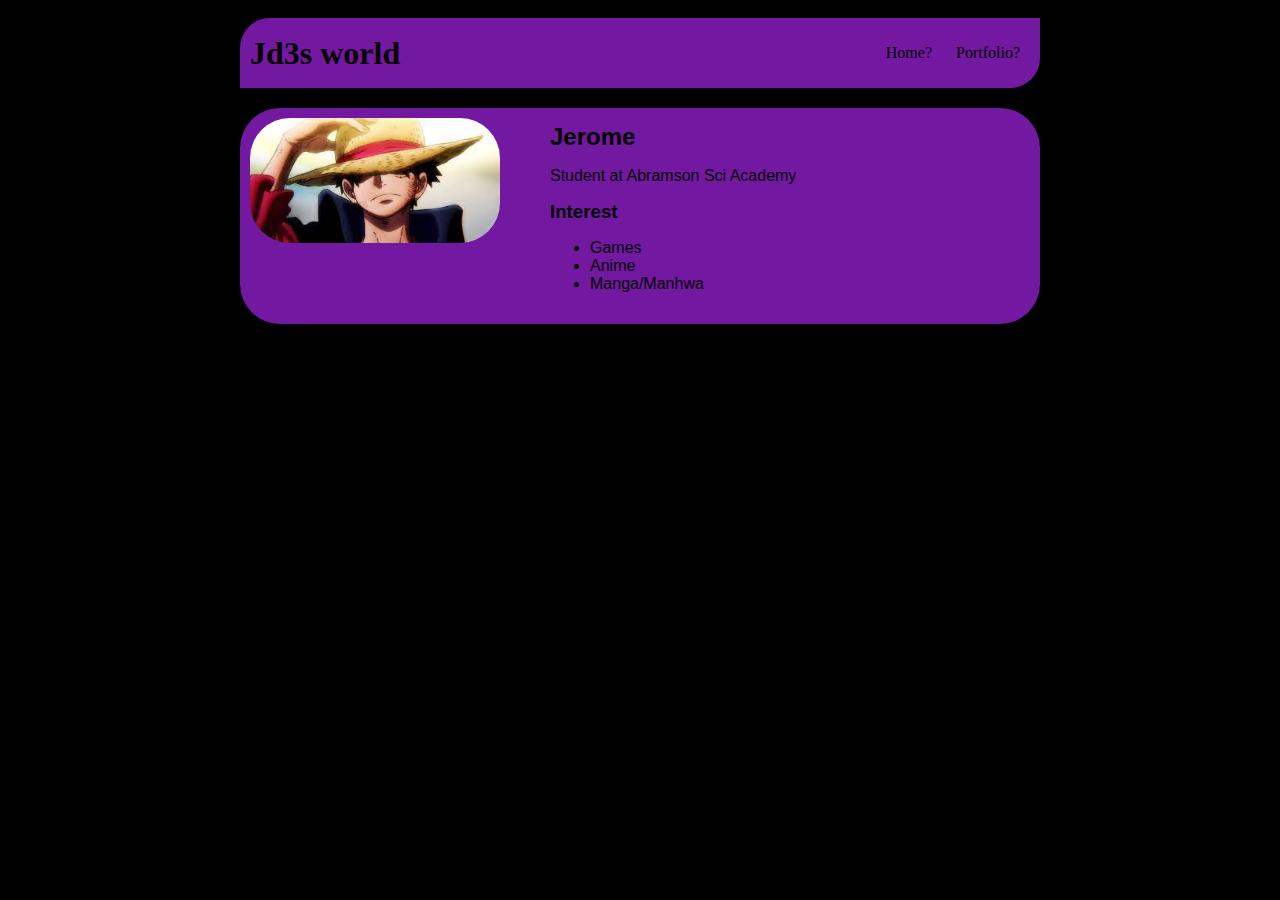
<file: index.html>
<!DOCTYPE html>
<html>
    <head>
        <title>Jd3s world</title>
        <link rel="stylesheet" href="style.css">
    </head>

    <body>
<!-- Visible HTML elements GO HERE-->
        <div id="all-contents">
            <nav id="nav-ul">
                <h1>Jd3s world</h1>
                <ul id="nav-ul">
                    <li class="nav-li">
                        <a href = "index.html"> Home? </a>
                    </li>
                    <li class="nav-li">
                        <a href = "portfolio.html"> Portfolio?</a>
                    </li>
                </ul>
            </nav>

            <main>
                <!-- Sidebar section-->
                <div class="sidebar">
                    <img class="sidebar-img" src="[data-uri]">     
                </div>
                <!-- Content section-->
                <div class="content">
                    <h2>Jerome</h2>
                    <p> Student at Abramson Sci Academy</p>
                    <!-- Interest Section -->
                    <div id="interest">
                        <h3> Interest </h3>
                        <ul>
                            <li>Games</li>
                            <li>Anime</li>
                            <li>Manga/Manhwa</li>
                        </ul>
                    </div>
                </div>
            </main>
        </div>
    </body>
</html>
</file>
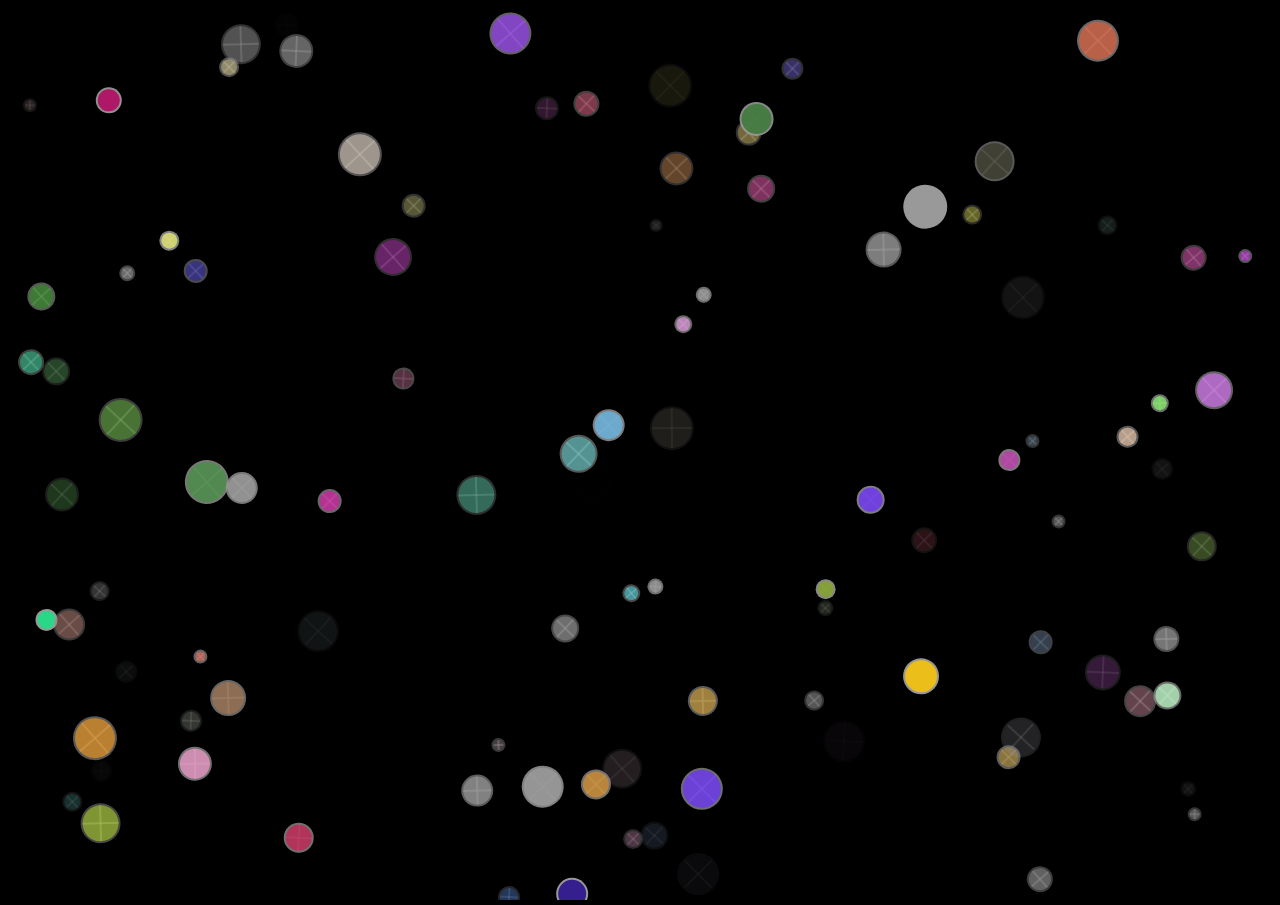
<file: projects/circularity/index.html>
<!doctype html>

<html>
    <head>
        <meta charset="utf-8">

        <title>Operation Spark || Motion Poem</title>
        <meta name="description" content="Operation Spark Motion Poem">
        <meta name="author" content="operationspark.org">
        <meta name="viewport" content="width=device-width, initial-scale=1.0">
        
        <link href="css/bootstrap.min.css" rel="stylesheet" media="screen">
        <link href="css/style.css" rel="stylesheet">

        <!-- all core CreateJS and 3rd party libraries are listed here: -->
        <script src="bower_components/lodash/lodash.min.js"></script>
        <script src="bower_components/easeljs/lib/easeljs-0.8.2.min.js"></script>
        <script src="bower_components/opspark-draw/draw.js"></script>
        <script src="bower_components/racket/racket.js"></script>

        <!-- our app javascript code -->
        <script src="js/opspark.js"></script>
        <script src="js/init.js"></script>
        
        <style type="text/css">
            /*override default styles here*/
        </style>
    </head>
    <body>
        <div>
            <canvas id="canvas" width="500" height="500"></canvas>
        </div>
        <script id="motion-poem">
            (function(){
                init(window);
                window.opspark.makeGame();
            })();
        </script>
    </body>

</html>
</file>
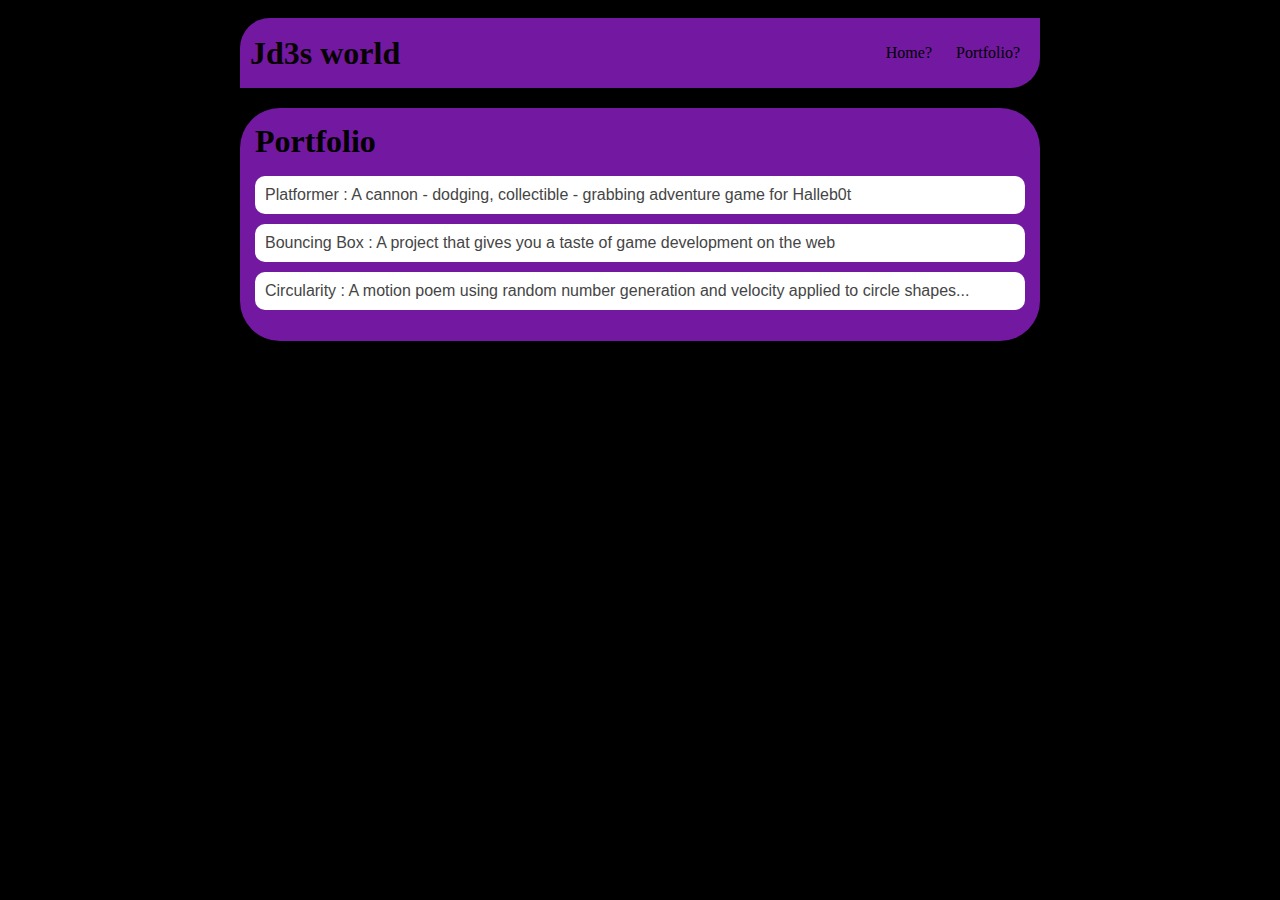
<file: portfolio.html>
<!DOCTYPE HTML>
<html>
    <head>
      <title>Jd3s world portfolio</title>
      <link rel="stylesheet" href="style.css">
    </head>

    <body></body>
     <div id="all-contents">
       <nav>

             <h1>Jd3s world</h1>
            <ul id="nav-ul">
               <li class="nav-li">
               <a class="nav-a" href="index.html">Home?</a>
             </li>
             <li class="nav-li">
                <a class="nav-a" href="portfolio.html">Portfolio?</a>
             </li>
           </ul>
       </nav>
       <main>
        <div class="content">
          <h1>Portfolio</h1>
                <ul id="portfolio">
                  <li><a href="projects/platformer/">Platformer : A cannon - dodging, collectible - grabbing adventure game for Halleb0t</a></li>
                  <li><a href="projects/bouncing-box/">Bouncing Box : A project that gives you a taste of game development on the web </a></li>
                  <li><a href="projects/circularity/">Circularity : A motion poem using random number generation and velocity applied to circle shapes...</a></li>
                </ul>
        </div>
      </main>
      </div>
    </body>
</html>
</file>
<file: style.css>
body {
    background: rgb(0, 0, 0);
    color: rgb(0, 0, 0);
    padding: 10px;
    font-family: arial;
}
#all-contents {
  max-width: 800px;
    margin: auto;
}

/* navigation menu */
nav {
    background: rgb(115, 24, 161);
   margin: 0 auto;
   margin-bottom: 20px;
    display: flex;
    padding: 10px;
    border:thick;
    border-top-left-radius:30px;
    border-bottom-right-radius: 30px;
}
h1 {
    display: flex;
    align-items: center;
    color: rgb(7, 3, 3);
    flex: 1;
    margin: 0;
    font-family: cursive;
}
#nav-ul {
    list-style-image: none;
    font-family: cursive;
}
.nav-li {
    display: inline-block;
    padding: 0 10px;
    font-family: cursive;
}
a {
    text-decoration: none;
    color: #000000;
}
  
/* main container area beneath menu */
main {
    background: rgb(115, 24, 161);
    display: flex;
    border-radius: 40px;
}
.sidebar {
    margin-right: 25px;
    padding: 10px;
}
.sidebar-img {
    width: 250px;
    border-radius: 40px;
}
.content {
    flex: 1;
    padding: 15px;
}

/* portfolio styles */
#interests {
    border: 4px rgb(0, 0, 0) ridge;
    padding: 8px;
}
h2, h3 {
    margin: 0px;
}
         /* portfolio styles */
         .content h1 {
            color: black;
        }

        #portfolio {
            list-style-type: none;
            padding-left: 0;
        }

        #portfolio li {
            background: #fff;
            padding: 10px;
            border-radius: 10px;
            margin-bottom: 10px;
        }

        #portfolio li:hover {
            background: #eee;
        }

        #portfolio a {
            text-decoration: none;
            color: #454545;
        }
                    /* responsive web design */
            @media screen and (min-width: 120px) and (max-width: 1080px) {
              main {
                height: 100ch;
                zoom: 1.5;
                display: grid;
              }

              h1 {
                font-size: 44px;
              }

              h2 {
                font-size: 42px;
              }

              h3 {
                font-size: 36px;
              }

              #all-contents {
                height: 100ch;
                margin: none;
              }

              a {
                font-size: 42px;
              }

              .sidebar {
                margin-right: 0px;
                justify-content: center;
                align-items: center;
              }

              .sidebar-img {
                width: 100%;
              }

              p,
              li {
                font-size: 24px;
              }

              .content {
                align-content: center;
                justify-content: center;
              }
          }
</file>
<file: projects/circularity/css/style.css>
body {
    background-color:black;
}
</file>
